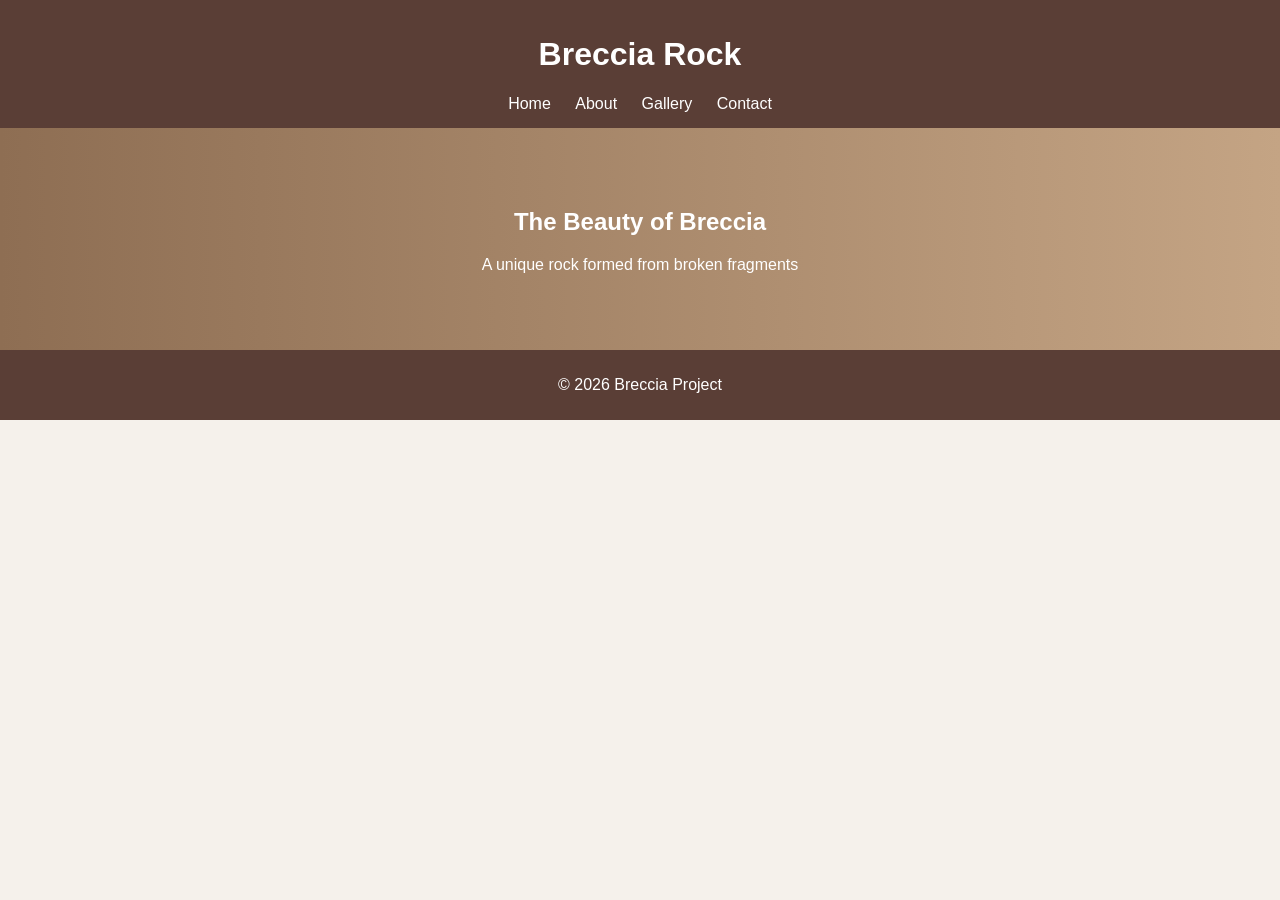
<file: index.html>
<!DOCTYPE html>
<html lang="en">
<head>
  <meta charset="UTF-8">
  <title>Breccia Rock</title>
  <link rel="stylesheet" href="css/style.css">
</head>
<body>

<header>
  <h1>Breccia Rock</h1>
  <nav>
    <a href="index.html">Home</a>
    <a href="pages/about.html">About</a>
    <a href="pages/gallery.html">Gallery</a>
    <a href="pages/contact.html">Contact</a>
  </nav>
</header>

<section class="hero">
  <h2>The Beauty of Breccia</h2>
  <p>A unique rock formed from broken fragments</p>
</section>

<footer>
  <p>© 2026 Breccia Project</p>
</footer>

</body>
</html>
</file>
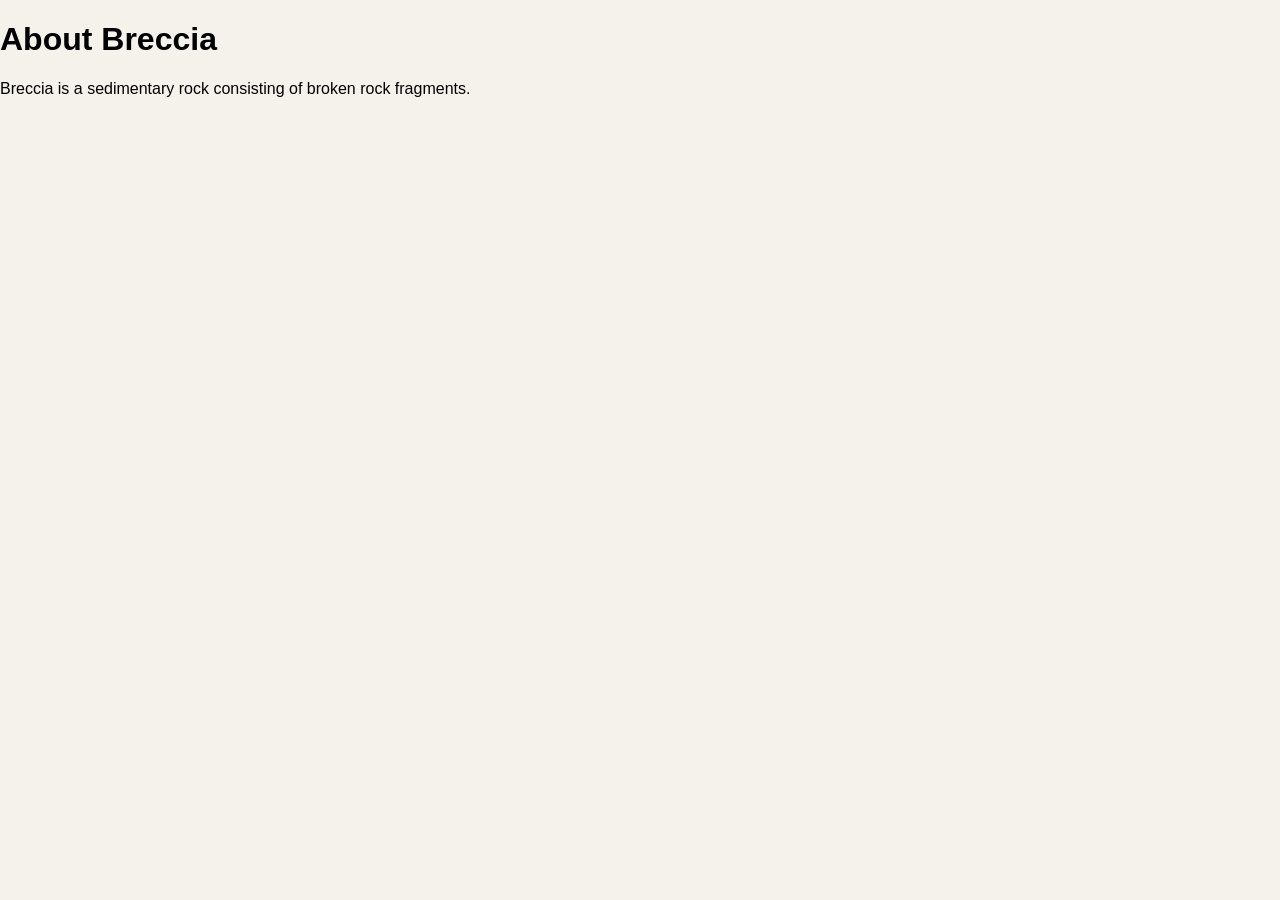
<file: pages/about.html>
<!DOCTYPE html>
<html>
<head>
  <title>About Breccia</title>
  <link rel="stylesheet" href="../css/style.css">
</head>
<body>

<h1>About Breccia</h1>
<p>Breccia is a sedimentary rock consisting of broken rock fragments.</p>

</body>
</html>
</file>
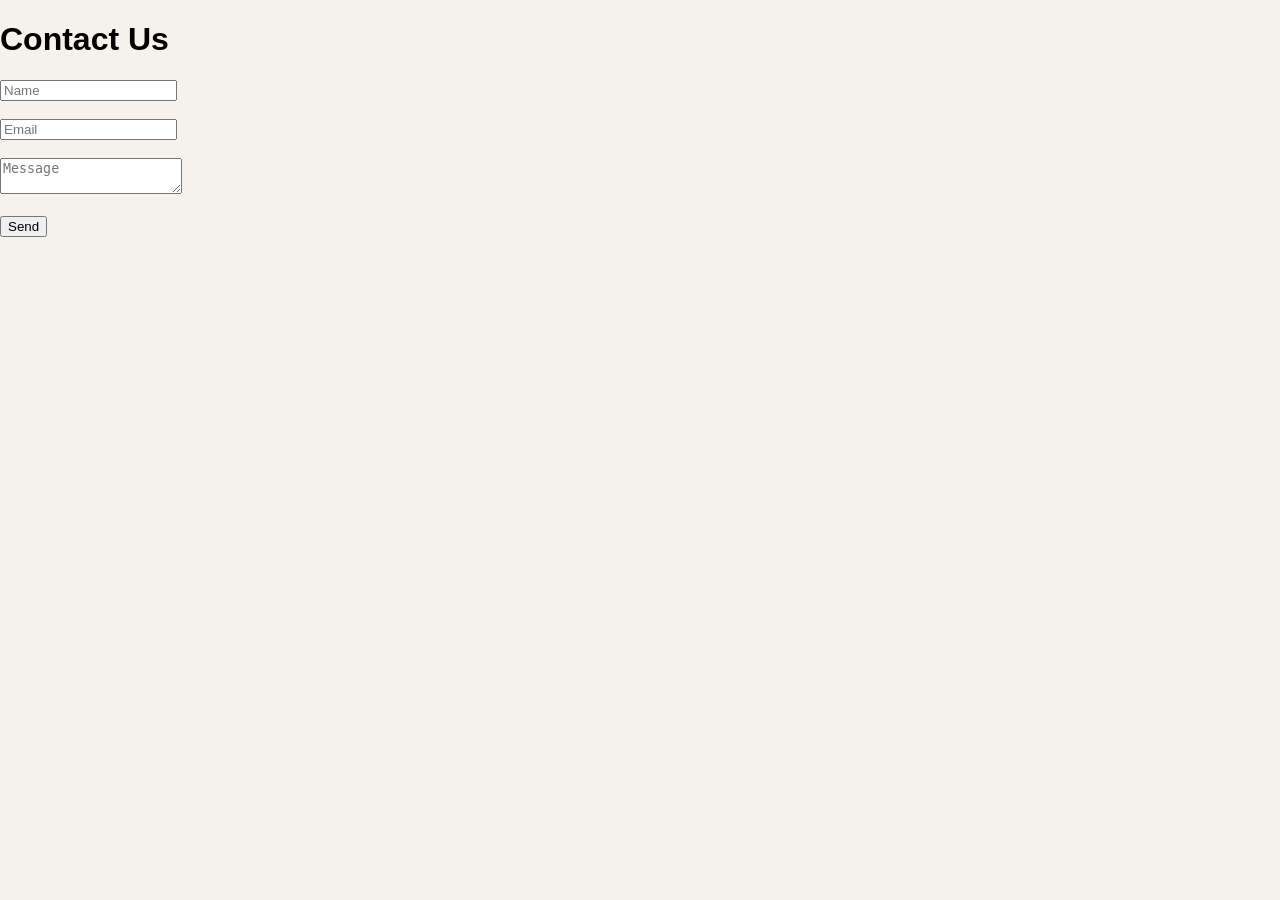
<file: pages/contact.html>
<!DOCTYPE html>
<html>
<head>
  <title>Contact</title>
  <link rel="stylesheet" href="../css/style.css">
</head>
<body>

<h1>Contact Us</h1>

<form>
  <input type="text" placeholder="Name"><br><br>
  <input type="email" placeholder="Email"><br><br>
  <textarea placeholder="Message"></textarea><br><br>
  <button type="submit">Send</button>
</form>

</body>
</html>
</file>
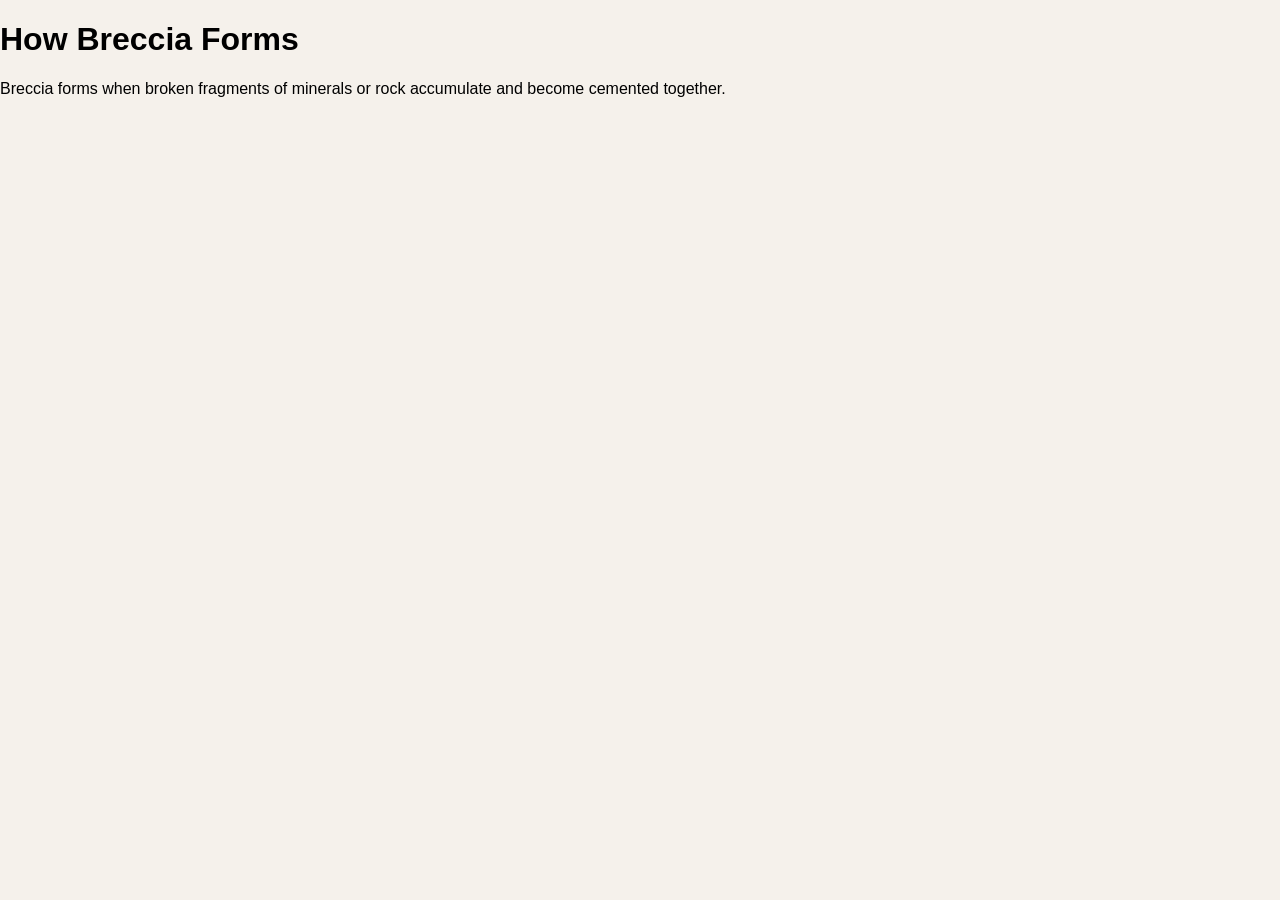
<file: pages/formation.html>
<!DOCTYPE html>
<html>
<head>
  <title>Formation</title>
  <link rel="stylesheet" href="../css/style.css">
</head>
<body>

<h1>How Breccia Forms</h1>
<p>Breccia forms when broken fragments of minerals or rock accumulate and become cemented together.</p>

</body>
</html>
</file>
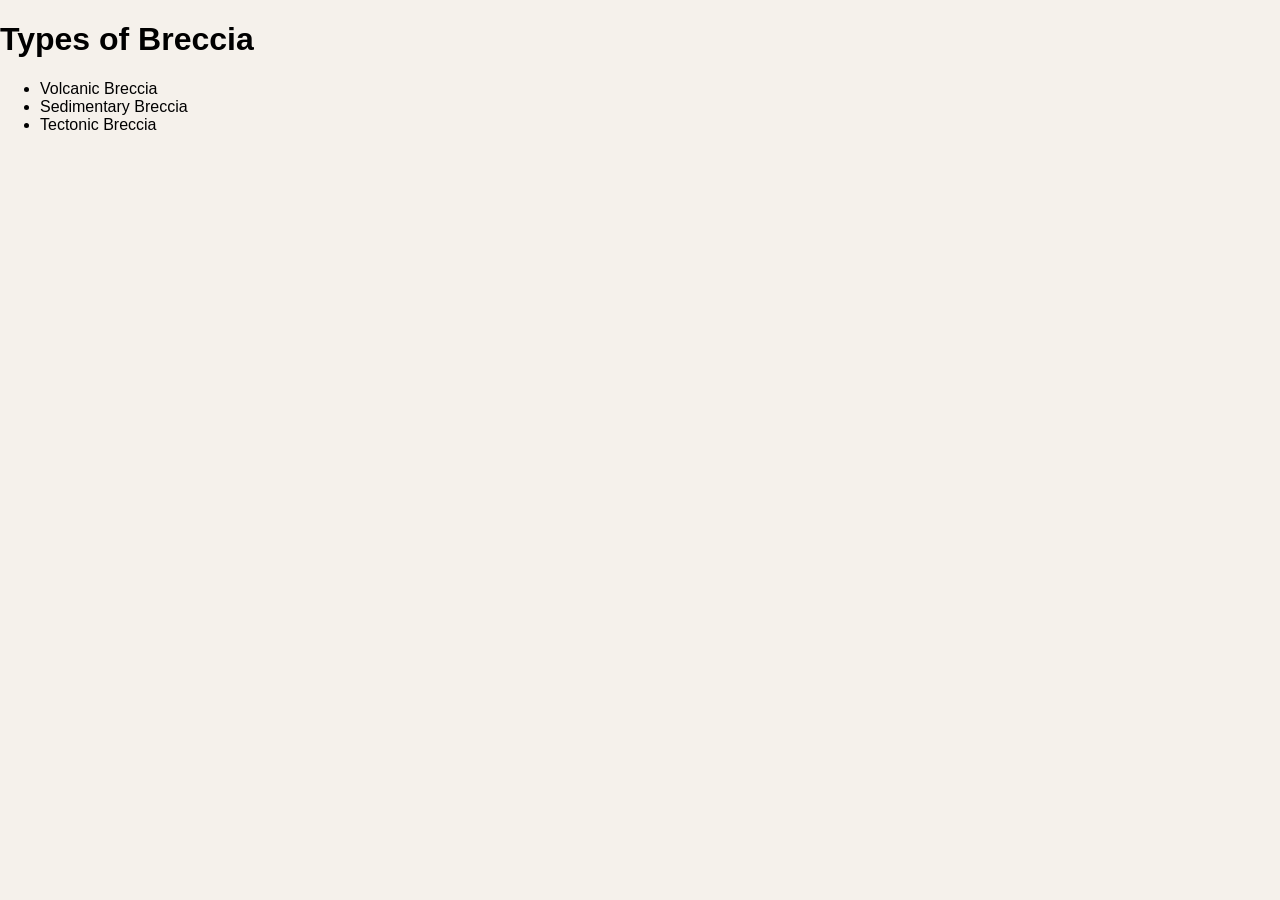
<file: pages/types.html>
<!DOCTYPE html>
<html>
<head>
  <title>Types of Breccia</title>
  <link rel="stylesheet" href="../css/style.css">
</head>
<body>

<h1>Types of Breccia</h1>
<ul>
  <li>Volcanic Breccia</li>
  <li>Sedimentary Breccia</li>
  <li>Tectonic Breccia</li>
</ul>

</body>
</html>
</file>
<file: css/style.css>
body {
  margin: 0;
  font-family: Arial;
  background: #f5f1eb;
}

header {
  background: #5a3e36;
  color: white;
  padding: 15px;
  text-align: center;
}

nav a {
  color: white;
  margin: 0 10px;
  text-decoration: none;
}

.hero {
  padding: 60px;
  text-align: center;
  background: linear-gradient(to right, #8e6e53, #c4a484);
  color: white;
}

.container {
  padding: 20px;
  text-align: center;
}

img {
  border-radius: 8px;
  margin: 10px;
}

footer {
  background: #5a3e36;
  color: white;
  text-align: center;
  padding: 10px;
}
</file>
